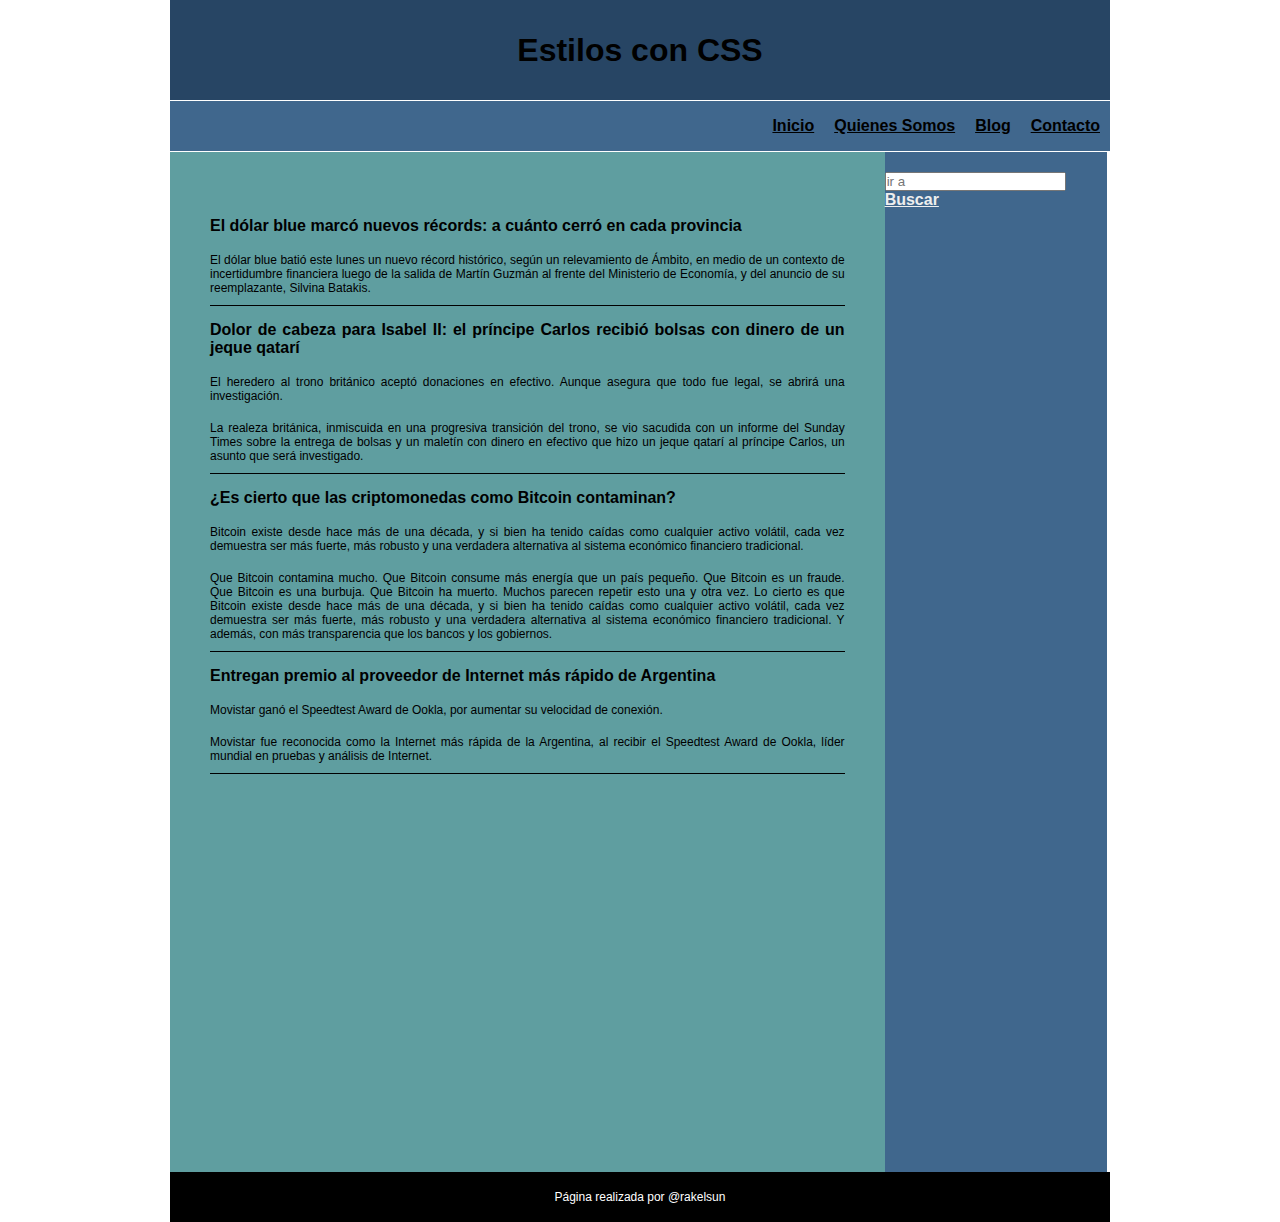
<file: index.html>
<!DOCTYPE html>
<html lang="es">

<head>
    <title></title>
    <meta charset="UTF-8">
    <meta name="viewport" content="width=device-width, initial-scale=1">
    <link rel="stylesheet" href="style.css">
</head>

<body>

    <div id="container">

        <header>
            <h1 style="color:black">Estilos con CSS</h1>
        </header>

        <nav class="menu">
            <ul>
                <li><a style="color:black" href="paginas/Contacto.html"><strong>Contacto</strong></a></li>
                <li><a style="color:black" href="paginas/Blog.html"><strong>Blog</strong></a></li>
                <li><a style="color:black" href="paginas/QuienesSomos.html"><strong>Quienes Somos</strong></a></li>
                <li><a style="color:black" href="../index.html"><strong>Inicio</strong></a></li>
            </ul>
        </nav>
        <div class="clearfix"></div>

        <section id="content">
            <article class="article">
                <h2 class="article-titulo">El dólar blue marcó nuevos récords: a cuánto cerró en cada provincia</h2><br>
                <p class="parrafo">El dólar blue batió este lunes un nuevo récord histórico, según un relevamiento de
                    Ámbito, en medio
                    de un contexto de incertidumbre financiera luego de la salida de Martín Guzmán al frente del
                    Ministerio de Economía, y del anuncio de su reemplazante, Silvina Batakis.</p>
            </article>

            <article class="article">
                <h2 class="article-titulo">Dolor de cabeza para Isabel II: el príncipe Carlos recibió bolsas con dinero
                    de un jeque qatarí</h2>
                <br>
                <p class="parrafo">El heredero al trono británico aceptó donaciones en efectivo. Aunque asegura que todo
                    fue legal, se abrirá una investigación.</p><br>
                <p class="parrafo">La realeza británica, inmiscuida en una progresiva transición del trono, se vio
                    sacudida con un informe del Sunday Times sobre la entrega de bolsas y un maletín con dinero en efectivo que hizo un jeque qatarí al príncipe Carlos, un asunto que será investigado.</p>
            </article>

            <article class="article">
                <h2 class="article-titulo">¿Es cierto que las criptomonedas como Bitcoin contaminan?</h2><br>
                <p class="parrafo">Bitcoin existe desde hace más de una década, y si bien ha tenido caídas como
                    cualquier activo volátil, cada vez demuestra ser más fuerte, más robusto y una verdadera alternativa al sistema económico financiero tradicional.</p><br>
                <p class="parrafo">Que Bitcoin contamina mucho. Que Bitcoin consume más energía que un país pequeño. Que
                    Bitcoin es un fraude. Que Bitcoin es una burbuja. Que Bitcoin ha muerto. Muchos parecen repetir esto una y otra vez. Lo cierto es que Bitcoin existe desde hace más de una década, y si bien ha tenido caídas como
                    cualquier activo volátil, cada vez demuestra ser más fuerte, más robusto y una verdadera alternativa
                    al sistema económico financiero tradicional. Y además, con más transparencia que los bancos y los
                    gobiernos.</p>
            </article>

            <article class="article">
                <h2 class="article-titulo">Entregan premio al proveedor de Internet más rápido de Argentina</h2><br>
                <p class="parrafo">Movistar ganó el Speedtest Award de Ookla, por aumentar su velocidad de conexión.</p><br>
                <p class="parrafo"> Movistar fue reconocida como la Internet más rápida de la Argentina, al recibir el
                    Speedtest Award de Ookla, líder mundial en pruebas y análisis de Internet.</p>
            </article>
        </section>
        <!--con la etiqueta <aside> podemos construir una barra o caja lateral-->
        <aside>
        <div class="clearfix"></div>
            <form class="text">
                <input type="text-input" placeholder="ir a">
                <a style="color:#eee" href="https://www.google.com/" target="_blank"><strong>Buscar</strong></a>
            </form>
        </aside>
        <!--como los elementos del footer se me suben copio y pego el div clearfix-->
        <div class="clearfix"></div>
        <!--ahora colocamos nuestro pie de página con la etiqueta <footer>-->
        <footer>
            <p class="footer">Página realizada por @rakelsun</p>
        </footer>
    </div>
</body>

</html>
</file>
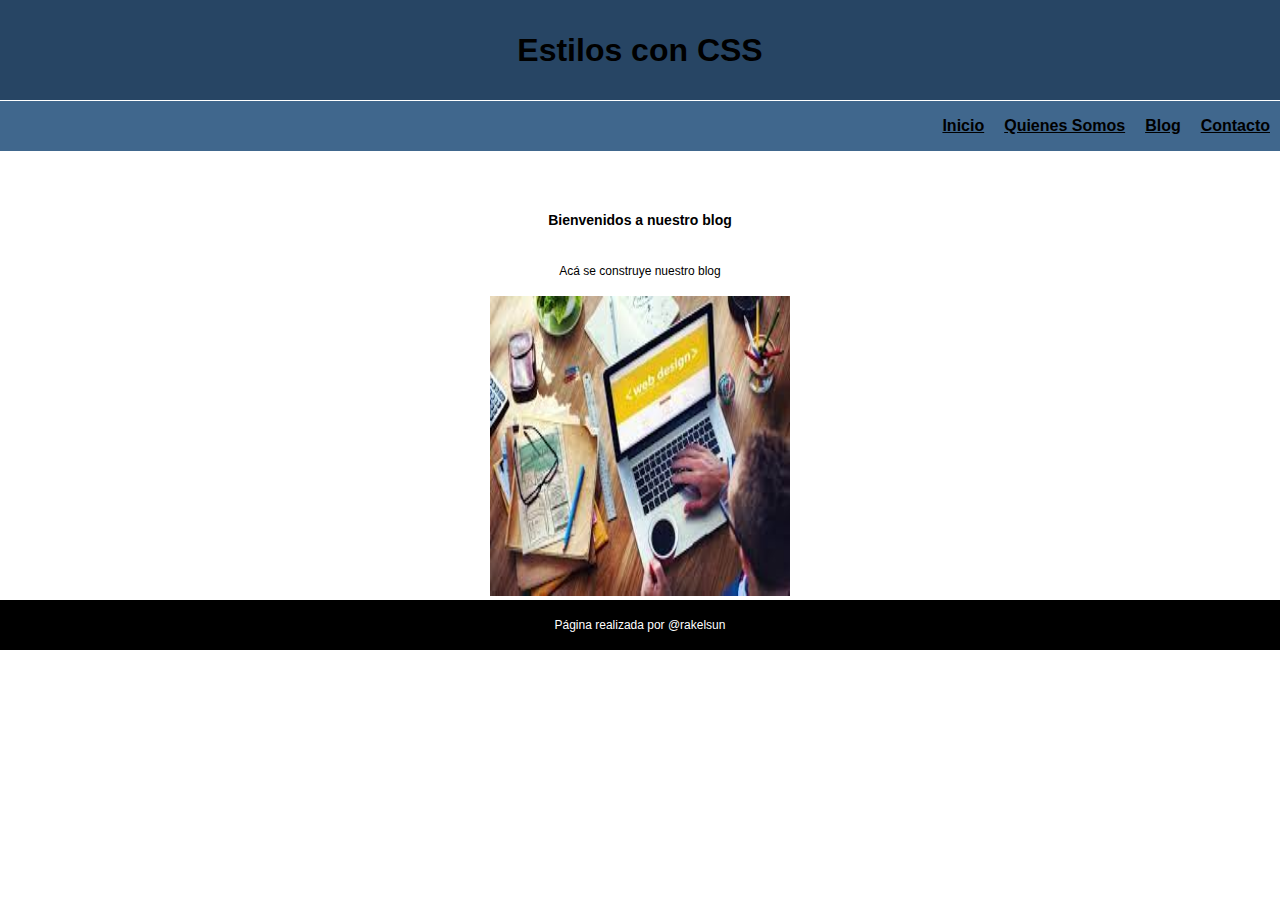
<file: paginas/Blog.html>
<!DOCTYPE html>
<html lang="es">

<head>
    <title></title>
    <meta charset="UTF-8">
    <meta name="viewport" content="width=device-width, initial-scale=1">
    <link href="Css2/style.css" rel="stylesheet">
</head>

<body>

    <div id="container">

        <header>
            <h1 style="color:black">Estilos con CSS</h1>
        </header>

        <nav class="menu">
            <ul>
                <li><a style="color:black" href="Contacto.html"><strong>Contacto</strong></a></li>
                <li><a style="color:black" href="Blog.html"><strong>Blog</strong></a></li>
                <li><a style="color:black" href="QuienesSomos.html"><strong>Quienes Somos</strong></a></li>
                <li><a style="color:black" href="../index.html"><strong>Inicio</strong></a></li>
            </ul>
        </nav>

        <div class="clearfix"></div>

        <div class="centrar">
            <h1 class="centrar-h1" style="color:black;">Bienvenidos a nuestro blog</h1><br><br>
            <p class="parrafo" style="color:black">Acá se construye nuestro blog</p><br>
            <img class="imagen-quienesSomos" src="img/diseñoWeb.jpg" alt="" width="300" height="300">
        </div>

        <footer>
            <p class="footer">Página realizada por @rakelsun</p>
        </footer>
</body>

</html>
</file>
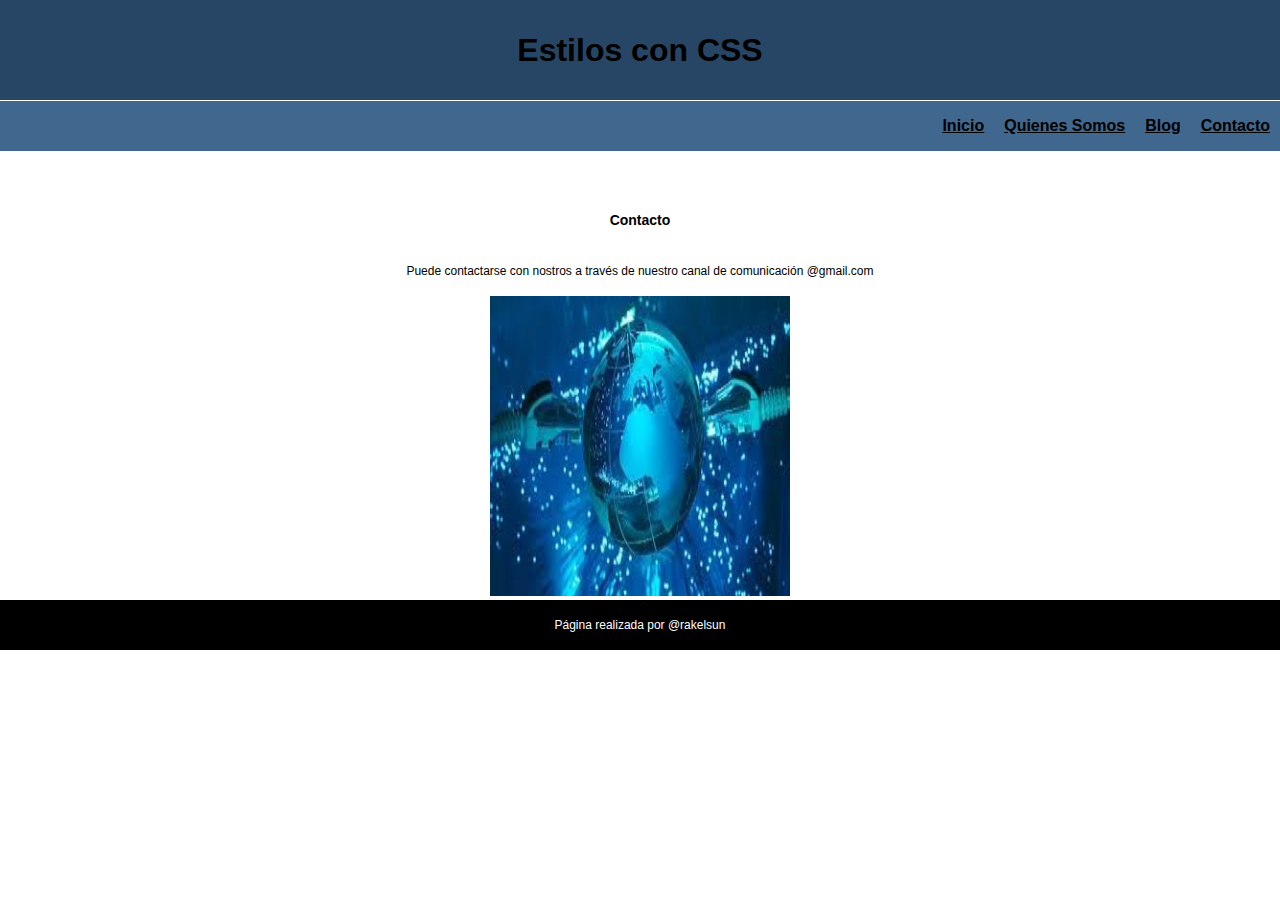
<file: paginas/Contacto.html>
<!DOCTYPE html>
<html lang="es">

<head>
    <title></title>
    <meta charset="UTF-8">
    <meta name="viewport" content="width=device-width, initial-scale=1">
    <link href="Css2/style.css" rel="stylesheet">
</head>

<body>

    <div id="container">

        <header>
            <h1 style="color:black">Estilos con CSS</h1>
        </header>

        <nav class="menu">
            <ul>
                <li><a style="color:black" href="Contacto.html"><strong>Contacto</strong></a></li>
                <li><a style="color:black" href="Blog.html"><strong>Blog</strong></a></li>
                <li><a style="color:black" href="QuienesSomos.html"><strong>Quienes Somos</strong></a></li>
                <li><a style="color:black" href="../index.html"><strong>Inicio</strong></a></li>
            </ul>
        </nav>

        <div class="clearfix"></div>

        <div class="centrar">
            <h1 class="centrar-h1" style="color:black;">Contacto</h1><br><br>
            <p class="parrafo" style="color:black">Puede contactarse con nostros a través de nuestro canal de comunicación @gmail.com</p><br>
            <img class="imagen-quienesSomos" src="img/contacto.jpg" alt="" width="300" height="300">
        </div>

        <footer>
            <p class="footer">Página realizada por @rakelsun</p>
        </footer>
</body>

</html>
</file>
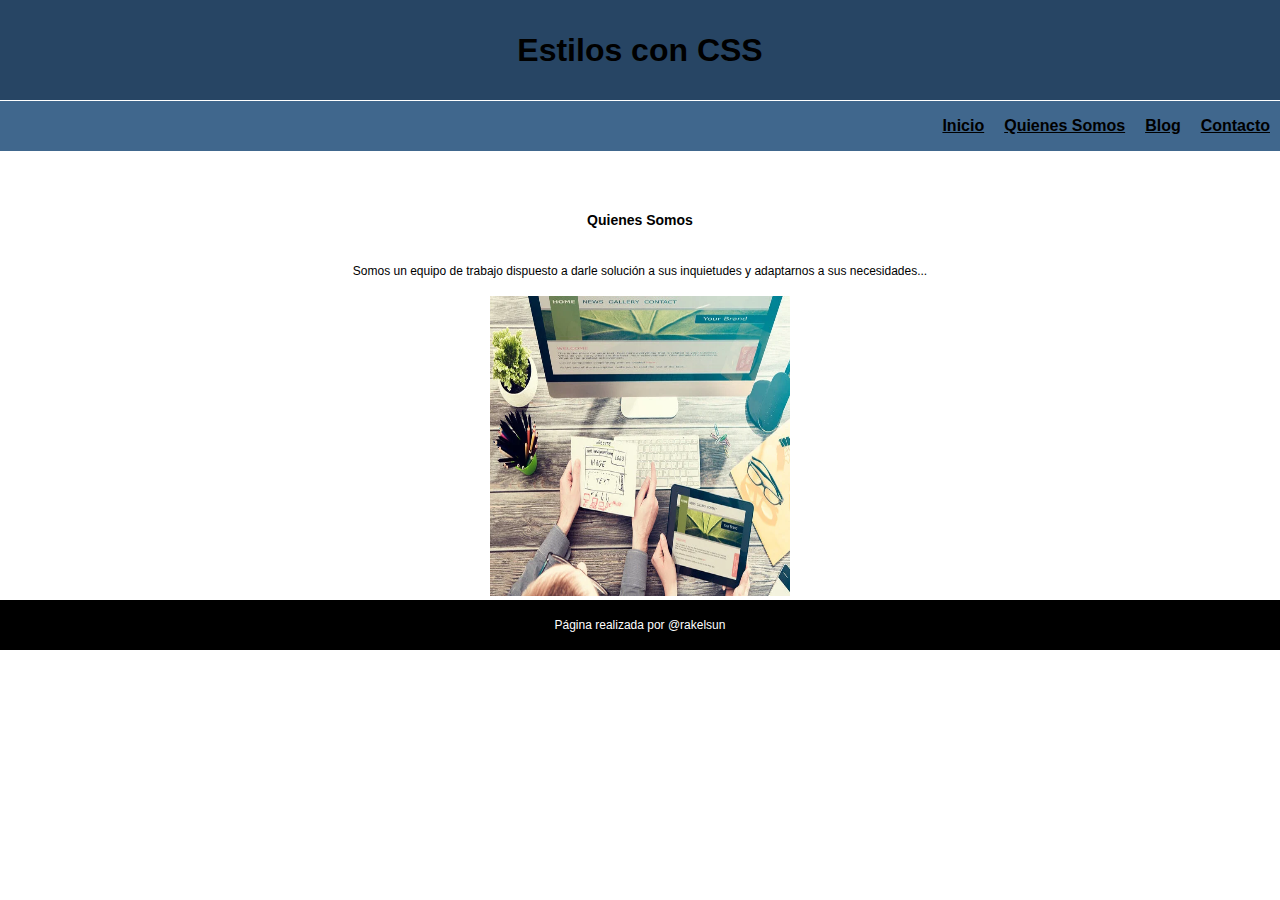
<file: paginas/QuienesSomos.html>
<!DOCTYPE html>
<html lang="es">
   <head>
       <title></title>
       <meta charset="UTF-8">
       <meta name="viewport" content="width=device-width, initial-scale=1">
       <link href="Css2/style.css" rel="stylesheet">
   </head>

   <body>

       <div id="container">

           <header>
               <h1 style="color:black">Estilos con CSS</h1>
           </header>

           <nav class="menu">
               <ul>
                   <li><a style="color:black" href="Contacto.html"><strong>Contacto</strong></a></li>
                   <li><a style="color:black" href="Blog.html"><strong>Blog</strong></a></li>
                   <li><a style="color:black" href="QuienesSomos.html"><strong>Quienes Somos</strong></a></li>
                   <li><a style="color:black" href="../index.html"><strong>Inicio</strong></a></li>
               </ul>
           </nav>

           <div class="clearfix"></div>

            <div class="centrar">
                <h1 class="centrar-h1"style="color:black;">Quienes Somos</h1><br><br>
                <p class="parrafo" style="color:black">Somos un equipo de trabajo dispuesto a darle solución a sus inquietudes y adaptarnos a sus necesidades...</p><br>
                <img class="imagen-quienesSomos" src="img/imagenPagWeb.jpg" alt="" width="300" height="300">
            </div>

        <footer>
              <p class="footer">Página realizada por @rakelsun</p>
        </footer>
    </body>
</html>
</file>
<file: style.css>
*
    {
    margin: 0px;
    padding: 0px; 
    }

    
header
    {
        background: rgb(39, 69, 100);
        height: 100px;
        width: 100%;
        text-align: center;
        line-height: 100px;
        border-bottom: 1px solid white;
    }

body
    {
    font-family: Arial, Helvetica, sans-serif;
    }

#container
    {
   
       display: flex;
       flex-wrap: wrap;
       width: 940px;
       margin: 0px auto;
    
    }
  
.menu {
  width: 100%;
  background: rgb(64, 103, 141);
  height: 50px;
  border-bottom: 1px solid white;
  
}

.menu ul li
    {
   list-style-type: none;
   text-align: left;
   margin: 10px;
   line-height: 30px;
   float: right;
}

.menu ul li:hover
    {
        background: rgb(158, 160, 160);
    }

/*para que los elementos de abajo no suban hacia arriba, en nuestro index.html colocamos un div con la clase clearfix despues del nav y le colocamos clear:both */
.clearfix
    { 
        clear: both;
    }

#content 
    {
    float: left; 
    width: calc(75.6% - 76px);
    min-height: 940px;
    background:cadetblue ;
    padding: 40px;
}


.article-titulo{
  font-size: 16px;

}
.text
{
    text-decoration: none;
}
.centrar
    {
        width: 100%;
        color:#eee;
        text-align: center;
        padding-top: 60px;
    }

.centrar-h1{
    font-size: 14px;
    text-align: center;
}

.parrafo{
    text-align: justify;
    font-size: 12px;

}

.img-contacto{
    text-align: center;
    position: center;
    padding-top: 5%;

}

.img-blog{
    position: center;
    padding-top: 5%;

}

.article
    {
        color:black;
        margin-top: 15px;
        margin-bottom: 15px;
        padding-bottom: 10px;
        border-bottom: 1px solid black;
        text-align: justify;
    }
/*colocando una linea por encima del primer artículo*/

.article:first-child
    {
        padding-top: 10px;
        
    }

.article h2, 
    {
        font-size: 16px;
    }

.article-titulo{
    font-size: 16px;
}

aside
    {
        color:#eee;
        width: calc(25% - 13px);
        background:rgb(64, 103, 141);
        min-height: 940px;
        padding: 20px 0 0 0;
        float: left;
       
    }

.barra-lateral{
    font-size: 14px;
} 

footer {
  background: black;
  color: white;
  text-align: center;
  height: 50px;
  width: 100%;
  line-height: 50px;
}

.footer{
  font-size: 12px;
  justify-content: center;
}

@media(max-width:480px){

 #container, .menu, header, aside, footer, .centrar, .centra-h1, .imagen-quienesSomos, #content,  

aside
    
}
</file>
<file: paginas/Css2/style.css>
/*colocando * inicialmente podemos resetear ciertos margenes que vienen por defecto en nuestro navegador*/
*
    {
    margin: 0px;
    padding: 0px; 
    }

body
    {
    font-family: Arial, Helvetica, sans-serif;
    }

/*para darle formato en css a un Id o identificador utilizamos este caracter: #*/
#container
    {
    /*colocamos el ancho del container o caja contenedora de mi proyecto*/
       display: flex;
       flex-wrap: wrap;
       width: auto;
    /*al colocar un margin: 0px auto; nos centra el elemento dentro de nuesto contenedor*/
        margin: 0px auto;
    /*podemos colocar un borde para saber el tamaño de nuestra caja*/
    }

/*ahora le daremos estilo a nuestra cabecera*/
header
    {
        background: rgb(39, 69, 100);
        height: 100px;
        width: 100%;
        /*con esta etiqueta centramos el contenido del texto*/
        text-align: center;
        /*con esta etiqueta centramos el contenido del texto, ahora verticalmente colocando el mismo tamaño de la caja que tiene en el height*/
        line-height: 100px;
        border-bottom: 1px solid white;
        /*con el border bottom ponemos una raya por debajo del boton*/
    }

.menu {
  width: 100%;
  background: rgb(64, 103, 141);
  height: 50px;
  border-bottom: 1px solid white;
  
}

/*dandole estilo al menu*/
.menu ul li
    {
   list-style-type: none;
   text-align: left;
   margin: 10px;
   line-height: 30px;
   float: right;
}

.menu ul li:hover
    {
        background: rgb(158, 160, 160);
    }

/*para que los elementos de abajo no suban hacia arriba, en nuestro index.html colocamos un div con la clase clearfix despues del nav y le colocamos clear:both */
.clearfix
    { 
        clear: both;
    }

#content 
    {
    float: left; 
    width: calc(75% - 75px);
    min-height: 840px;
    background:cadetblue ;
    padding: 40px;
}
.text
{
    text-decoration: none;
}
.centrar
    {
        width: 100%;
        color:#eee;
        text-align: center;
        padding-top: 60px;
    }

.centrar-h1{
    font-size: 14px;
    text-align: center;
}

.parrafo{
    text-align: center;
    font-size: 12px;

}

.img-contacto{
    text-align: center;
    position: center;
    padding-top: 5%;

}

.img-blog{
    position: center;
    padding-top: 5%;

}

.img-quienesSomos, .img-contacto, .img-blog{
    position: center;
    padding-top: 5%;

}
.article
    {
        color:black;
        margin-top: 15px;
        margin-bottom: 15px;
        padding-bottom: 10px;
        border-bottom: 1px solid black;
        text-align: justify;
    }
/*colocando una linea por encima del primer artículo*/

.article:first-child
    {
        padding-top: 10px;
        
    }

.article h2 
    {
        font-size: 20px;
    }

aside
    {
        color:#eee;
        width: calc(25% - 13px);
        background:rgb(64, 103, 141);
        min-height: 900px;
        padding: auto;
        float: left;
        display: flex;
    }

footer {
  background: black;
  color: white;
  text-align: center;
  height: 50px;
  width: 100%;
  line-height: 50px;
}

.footer{
  font-size: 12px;
  justify-content: center;
}

@media(max-width:480px){

 #container{ .menu, header, aside, footer, .centrar, .centra-h1, .imagen-quienesSomos, #content,  

}
aside{
    display: block;
}
    
}
</file>
